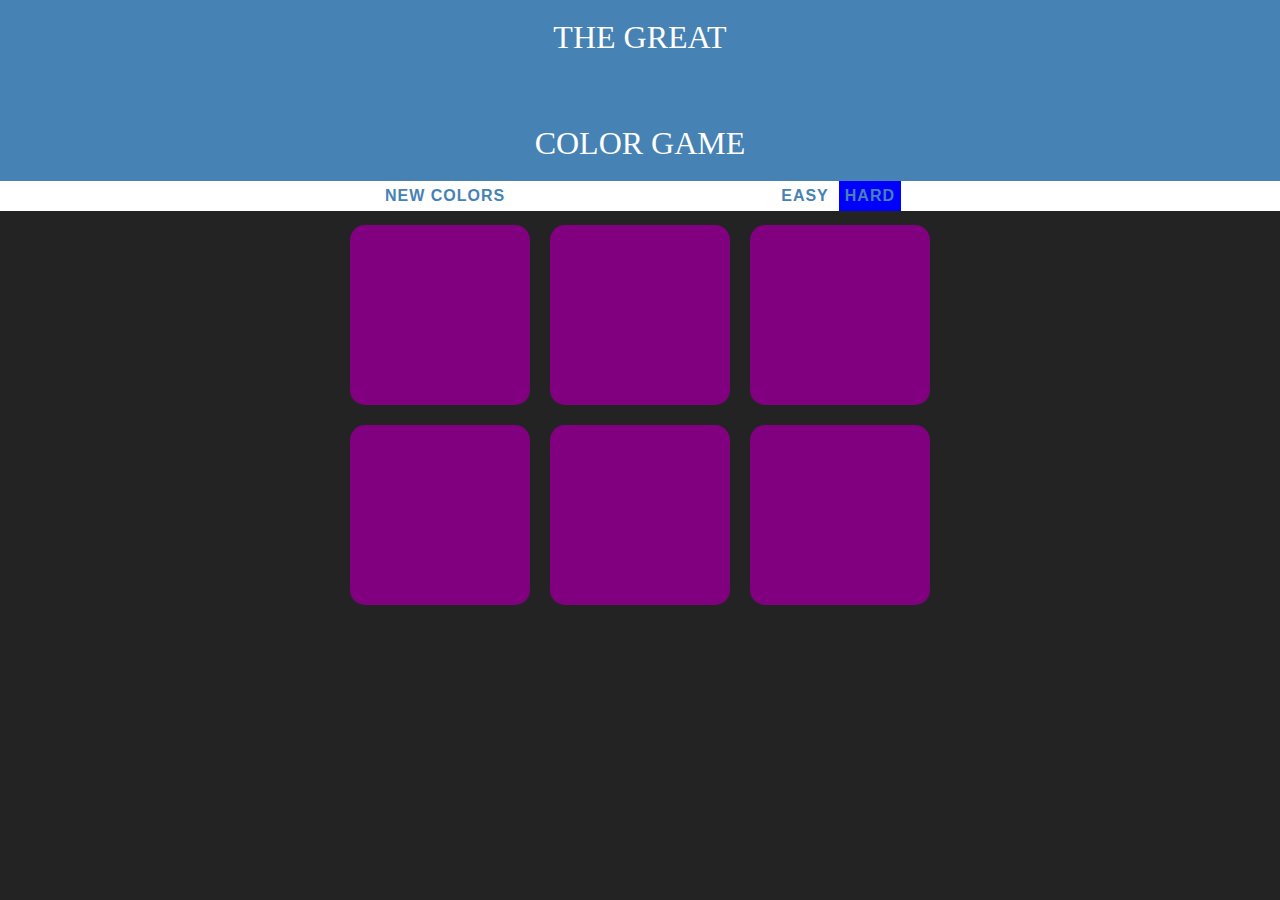
<file: color-game/index.html>
<!DOCTYPE html>
<html>
<head>
     <title>Color game</title>
     <link rel="stylesheet" href="color.css">
</head>
<body>
    <h1>The Great 
    <br>
    <span id="colorDisplay"> RGB </span>
    <br>
     color game</h1>

     <div id="stripe">
     <button id="reset">New Colors</button>
     <span id="message"></span>
     <button id="easyBtn">Easy</button>
     <button id="hardBtn" class="selected">Hard</button>
     </div> 
     <div id="container">
     <div class="square"></div>
     <div class="square"></div>
     <div class="square"></div>
     <div class="square"></div>
     <div class="square"></div>
     <div class="square"></div>

     </div>
     
   

     <script type="text/javascript" src="color.js"></script>

</body>
</html>
</file>
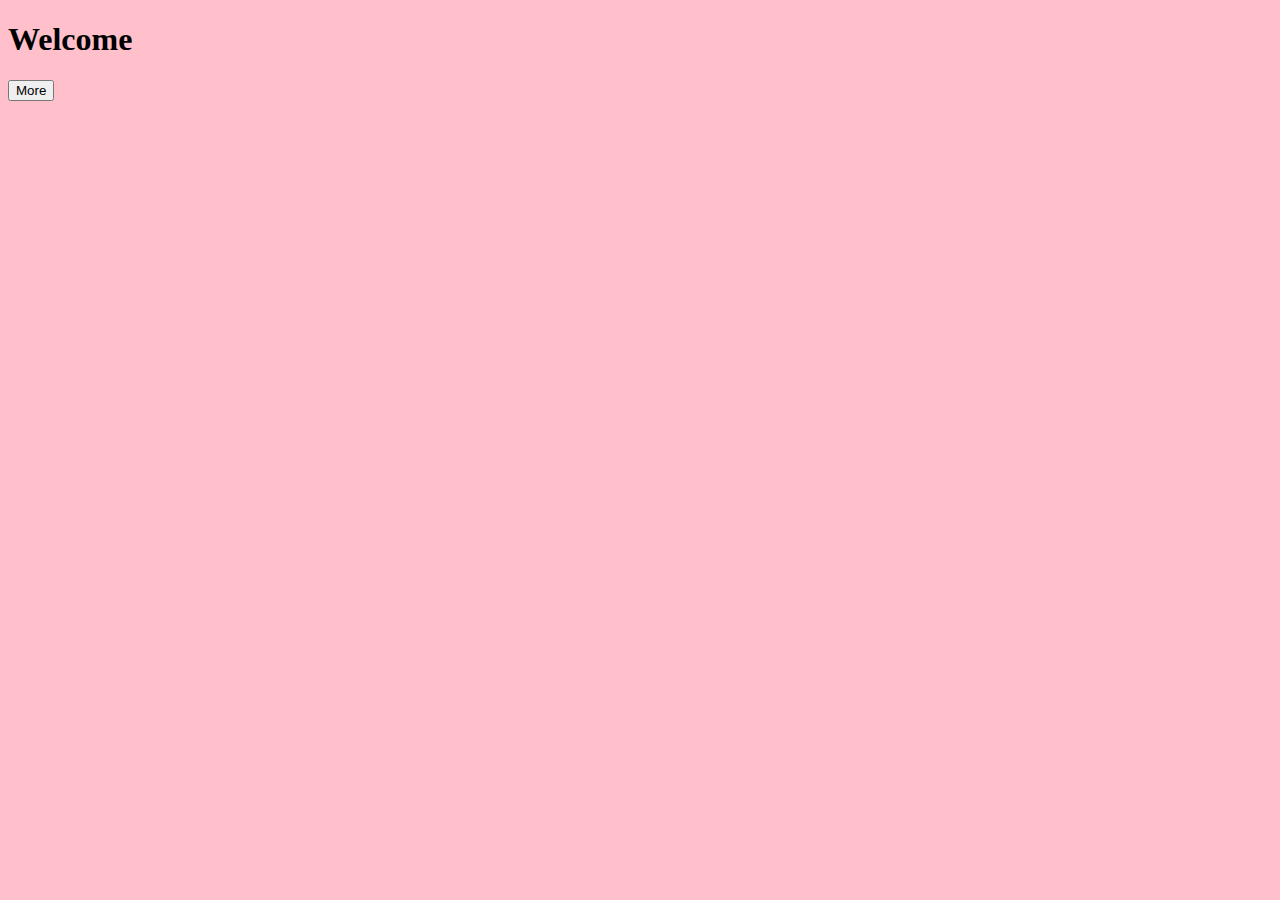
<file: Dom/index.html>
<!DOCTYPE html>
<html>
<head>
	<meta charset="utf-8">
	<title> DOM Selector </title>
	<link rel="stylesheet" href="style.css">
</head>

	<body class="switchBtn">
		<h1>Welcome</h1>
		<button>More</button>
		<script type="text/javascript" src="dom.js"></script>
	</body>

</html>
</file>
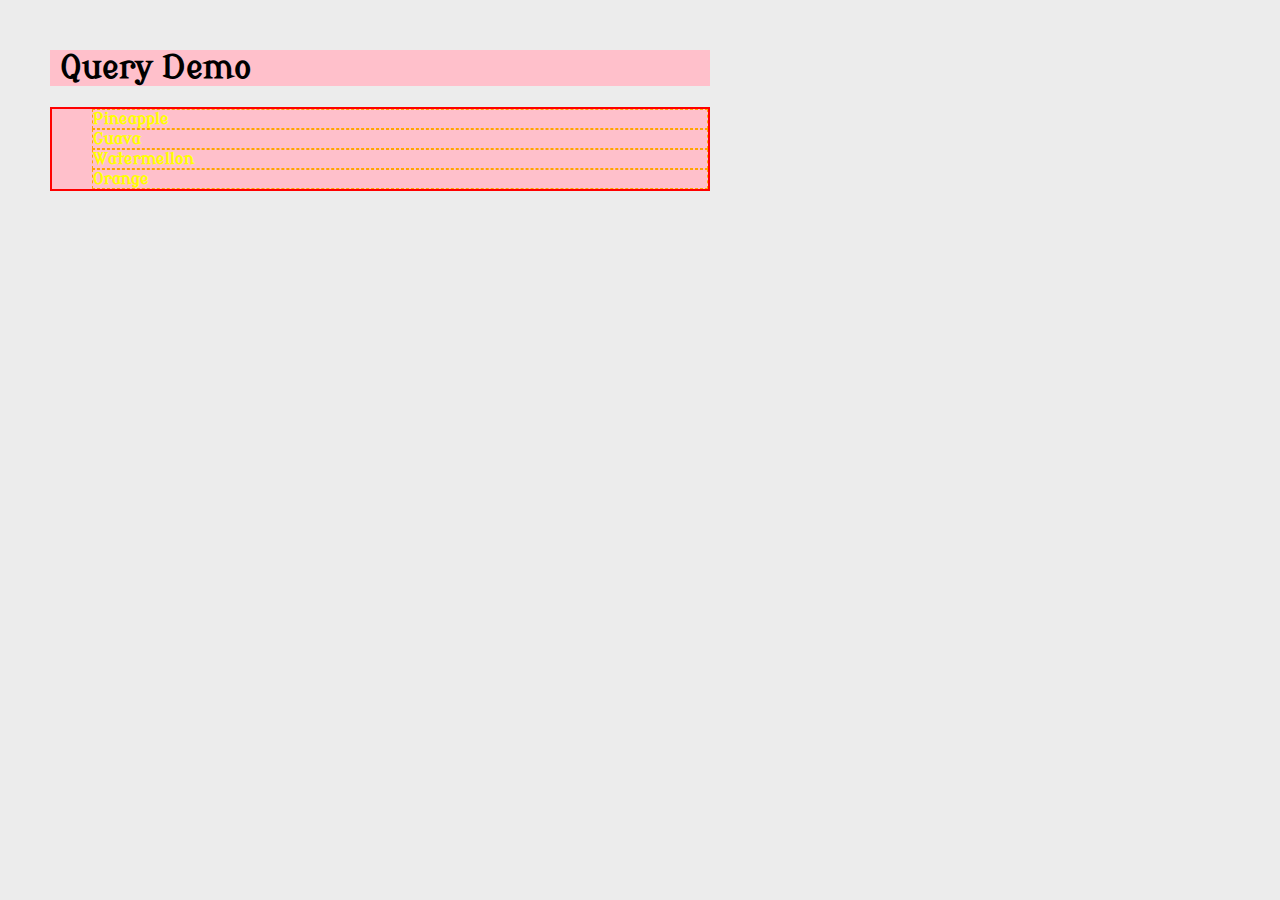
<file: jQuery_demo/index.html>
<!DOCTYPE html>
<html>
<head>
    <meta charset="utf-8">
    <link rel="stylesheet" href="https://use.fontawesome.com/releases/v5.0.13/css/all.css" integrity="sha384-DNOHZ68U8hZfKXOrtjWvjxusGo9WQnrNx2sqG0tfsghAvtVlRW3tvkXWZh58N9jp" crossorigin="anonymous">
    <link href="https://fonts.googleapis.com/css?family=Modern+Antiqua" rel="stylesheet"> 
    <link rel="stylesheet" href="style.css">


	<title>jQuery Demo</title>
</head>
<body>

   
     <h1>Query Demo</h1>
	<ul id="special">
	<li class="big">Pineapple</li>
	<li class="big">Guava</li>
	<li class="big">Watermellon</li>
	<li class="big">Orange</li>
	
	</ul>
	 
 
<srcipt src="lib/jquery-3.3.1.min.js"></srcipt>
<script
			  src="http://code.jquery.com/jquery-3.3.1.min.js"
			  integrity="sha256-FgpCb/KJQlLNfOu91ta32o/NMZxltwRo8QtmkMRdAu8="
			  crossorigin="anonymous"></script>
<script type="text/javascript" src="shop.js"></script>
</body>
</html>
</file>
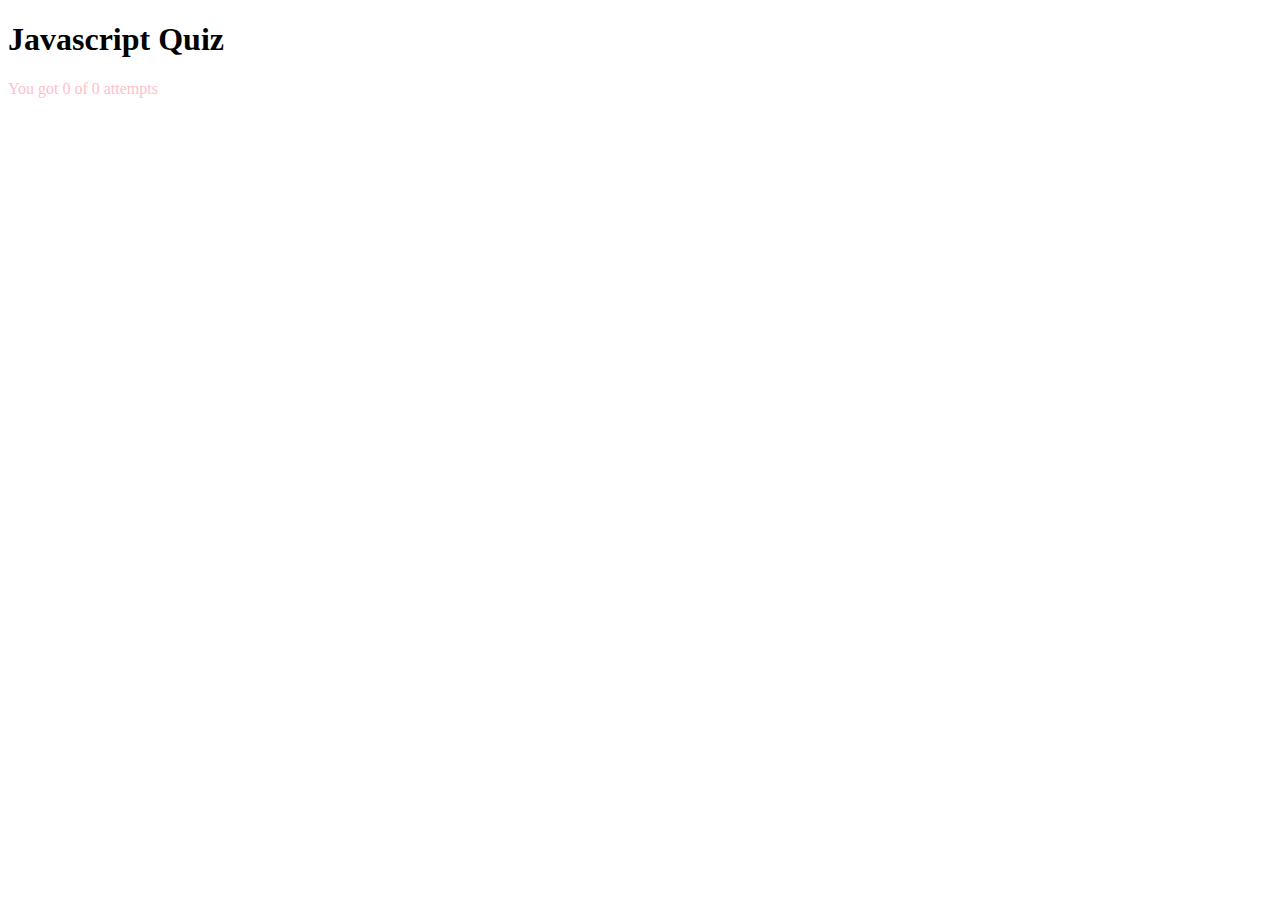
<file: js-quiz/index.html>
<!DOCTYPE html>
<html>
<head>
    <meta charset="utf-8">
	<title>Js Quiz</title>
</head>
<body>
    <h1>Javascript Quiz</h1>

    <div id="output">
    	

    </div>

  
    <script type="text/javascript" src="quiz.js"></script>
</body>
</html>
</file>
<file: color-game/color.css>
body {
	background-color: #232323;; 
	margin: 0;  /*Get rid of the black spaces*/
	font-family: "Montserrat","Avenir";
}

.square {
	width: 30%;
	background: purple;
	padding-bottom: 30%;
	float: left;
	margin: 1.66%;
	border-radius: 15px;
	transition: background 0.6s;
	-webkit-transition: background 0.6s;
	-moz-transition: background 0.6s;
}

#container {
	margin: 0px auto;
	max-width: 600px;
}

h1 {
	text-align: center;
	line-height: 1.1; /*space betwween lines of text*/
	padding: 20px 0;
	color: white;
	background: steelblue;
	margin: 0; /*get rid of black space on both ends */
	font-weight: normal;
	text-transform: uppercase;
}

#message{
	display: inline-block;
	width: 20%;
}

#colorDisplay{
	font-size: 200%;
}


#stripe {
	background: white;
	height: 30px;
	text-align: center;
	color: black;
	margin-bottom: 4px;
}

/*adding a selcted class to the button that is selected*/
.selected{
	background: blue;
}

button{
	border: none; 
	background: none;
	color: steelblue;
	text-transform: uppercase;
	height: 100%; /*make button take 100% space within its div*/
	font-weight: 700;
	letter-spacing: 1px;
	font-size: inherit;
	transition: all 2.0s; /*create an animation to transit btw color and background*/ 
    -webkit-transition: all 2.0s;
    -moz-transition: all 2.0s;
    outline: none; /*to turnoff outline on buttons*/

}

button:hover{
	color: #fff;
	background: steelblue;
}
</file>
<file: Dom/style.css>
.switchBtn {
	background: pink;
}
</file>
<file: jQuery_demo/style.css>
body{
 max-width: 660px;
 margin: 50px;
 background-color: #ececec;
 font-family:'Modern Antiqua', cursive;
 cursor: pointer;
}

h1{
  padding-left: 10px;
}

li{
	list-style: none;
}

.ulList{
	margin-right: 20px;
	cursor: pointer;
}

.liItems{padding-bottom: 10px;
}
	

.container{
border: 5px solid #fff;	
border-radius: 20%;
padding-left: 120px;
padding-bottom: 8px
}

button{
	background: steelblue;
	color: #fff;
	cursor: pointer;

}
</file>
